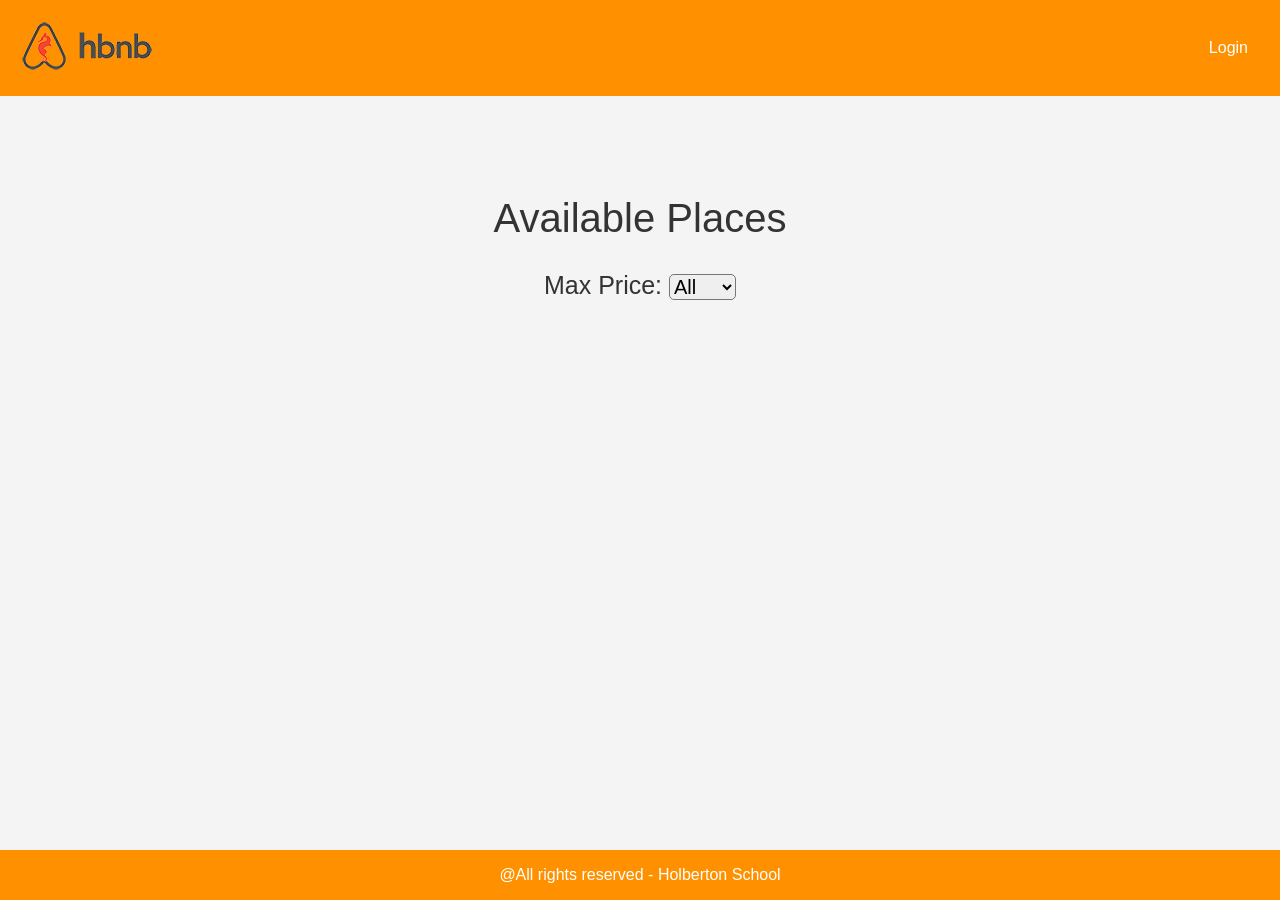
<file: part4/hbnb/base_files/index.html>
<!DOCTYPE html>
<html lang="en">
<head>
    <meta charset="UTF-8">
    <meta name="viewport" content="width=device-width, initial-scale=1.0">
    <title>List of Places</title>
    <link rel="icon" type="image/x-icon" href="images/icon.png">
    <link rel="stylesheet" href="styles.css">
</head>
<body>
    <header>
        <a href="index.html">
            <img src="images/logo.png" class="logo" href="index.html">
        </a>
        <nav>
            <a href="login.html" id="login-link" class="login-button">Login</a>
        </nav>
    </header>
    <main>
        <div class="page-container">
            <div class="available">
                <p>Available Places</p>
            </div>
                <section id="filter">
                    <label for="price-filter">Max Price:</label>
                    <select id="price-filter">
                        <!-- Options will be populated dynamically (done)-->
                    </select>
                </section>
            <section id="places-list">
                <!-- List of places will be populated dynamically (done) -->
            </section>
        </div>
    </main>
    <footer>
        <p>@All rights reserved - Holberton School</p>
    </footer>
    <script src="scripts.js"></script>
</body>
</html>
</file>
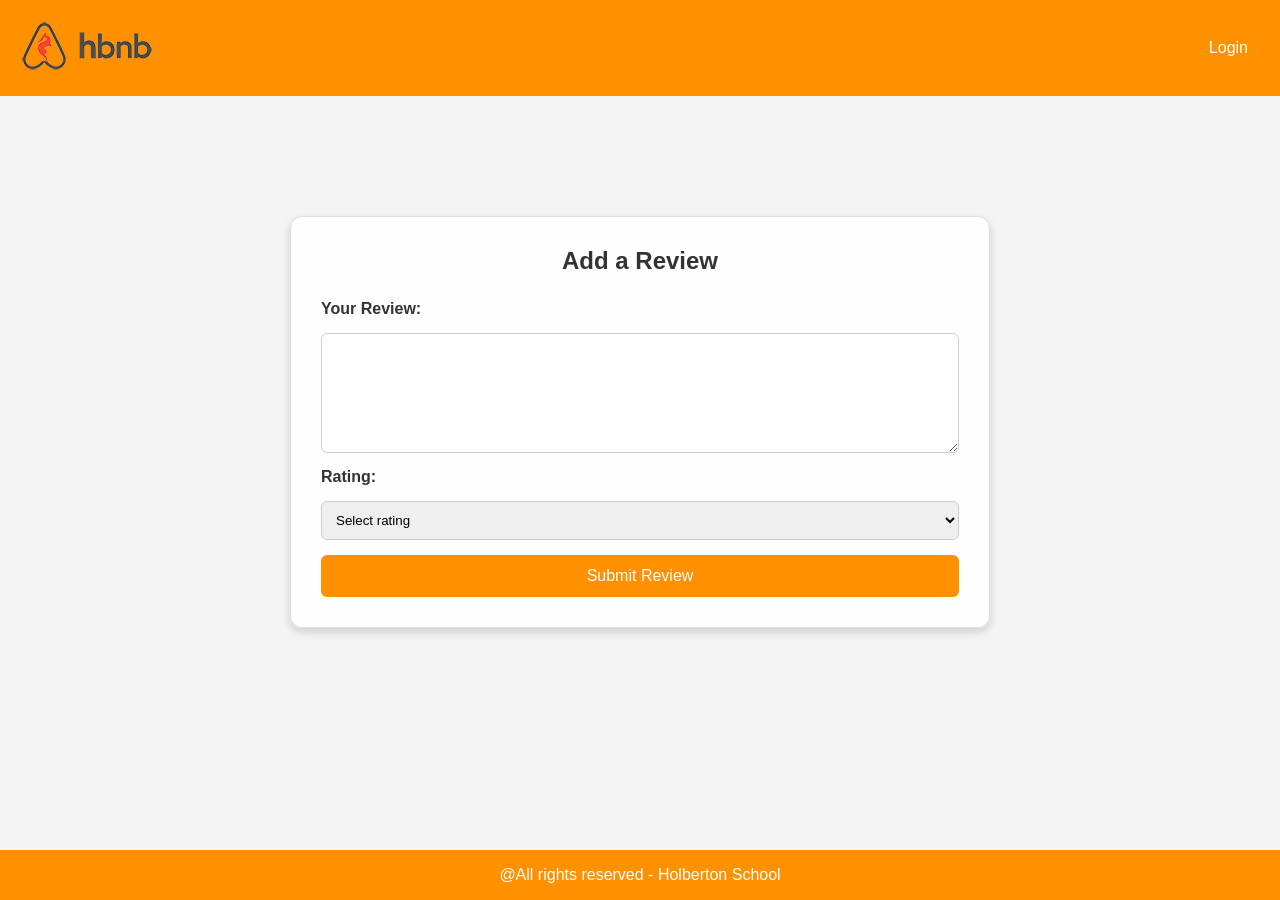
<file: part4/hbnb/base_files/add_review.html>
<!DOCTYPE html>
<html lang="en">
<head>
    <meta charset="UTF-8">
    <meta name="viewport" content="width=device-width, initial-scale=1.0">
    <title>Add Review</title>
    <link rel="icon" type="image/x-icon" href="images/icon.png">
    <link rel="stylesheet" href="styles.css">
</head>
<body>
    <header>
        <a href="index.html">
            <img src="images/logo.png" class="logo">
        </a>
        <nav>
            <a href="login.html" id="login-link" class="login-button">Login</a>
        </nav>
    </header>
    <main>
        <!-- Add something to idfentify the place you're reviewing -->
        <form id="review-form">
            <h2>Add a Review</h2>
            <label for="review">Your Review:</label>
            <textarea id="review" name="review" required></textarea>
            <label for="rating">Rating:</label>
            <select id="rating" name="rating" required>
                <option value="">Select rating</option>
                <option value="1">1 ⭐</option>
                <option value="2">2 ⭐⭐</option>
                <option value="3">3 ⭐⭐⭐</option>
                <option value="4">4 ⭐⭐⭐⭐</option>
                <option value="5">5 ⭐⭐⭐⭐⭐</option>
            </select>
            <button type="submit">Submit Review</button>
        </form>
    </main>
    <footer>
        <p>@All rights reserved - Holberton School</p>
    </footer>
    <script src="scripts.js"></script>
</body>
</html>
</file>
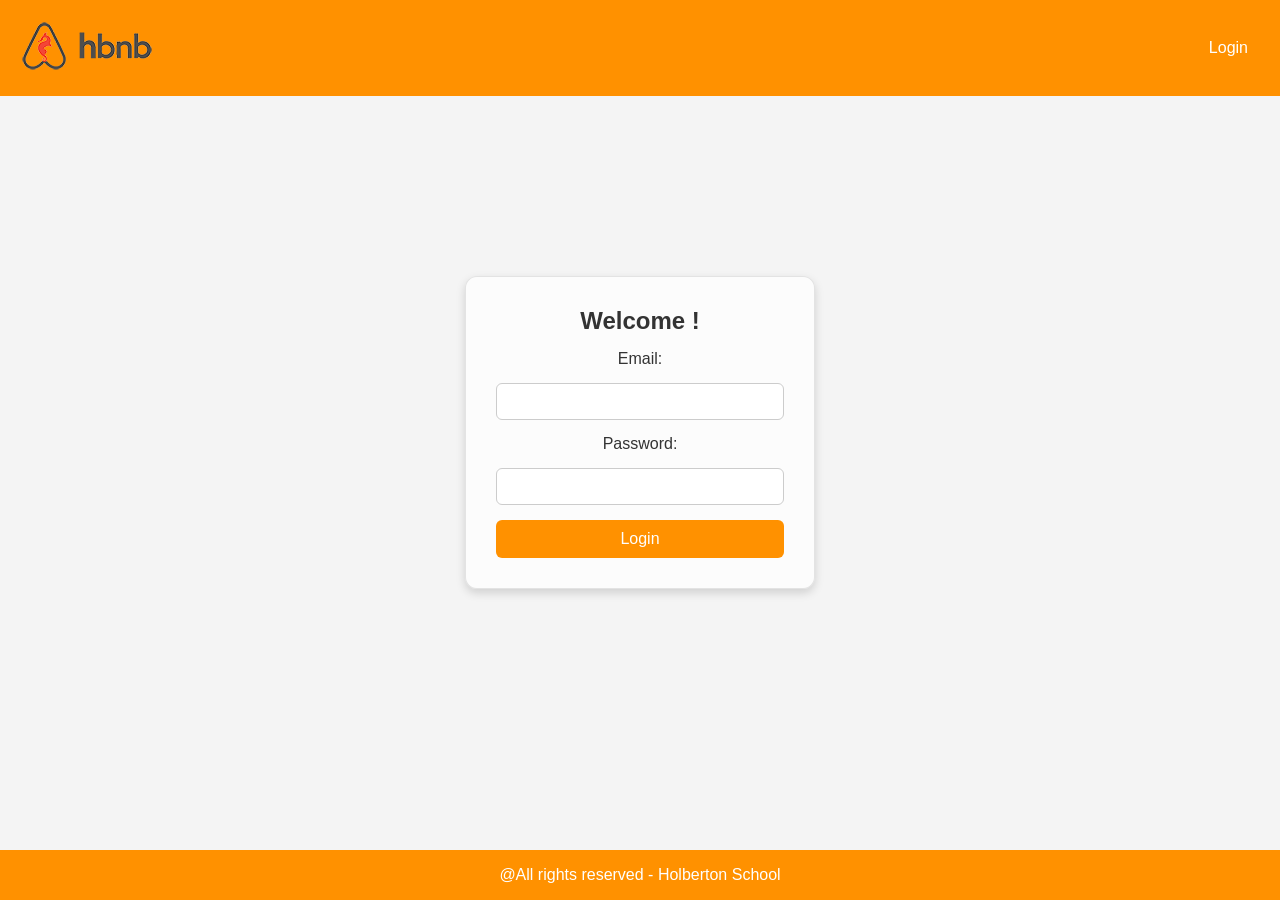
<file: part4/hbnb/base_files/login.html>
<!DOCTYPE html>
<html lang="en">
<head>
    <meta charset="UTF-8">
    <meta name="viewport" content="width=device-width, initial-scale=1.0">
    <title>Login</title>
    <link rel="icon" type="image/x-icon" href="images/icon.png">
    <link rel="stylesheet" href="styles.css">
</head>
<body>
    <header>
        <a href="index.html">
            <img src="images/logo.png" class="logo" href="index.html">
        </a>
        <nav>
            <a href="login.html" id="login-link" class="login-button">Login</a>
        </nav>
    </header>
    <main>
        <div class="page-container">
            <form id="login-form">
                <h2>Welcome !</h2>
                <label for="email">Email:</label>
                <input type="email" id="email" name="email" required>
                
                <label for="password">Password:</label>
                <input type="password" id="password" name="password" required>

                <button type="submit">Login</button>
            </form>
        </div>
    </main>
    <footer>
        <p>@All rights reserved - Holberton School</p>
    </footer>
    <script src="scripts.js"></script>
</body>
</html>
</file>
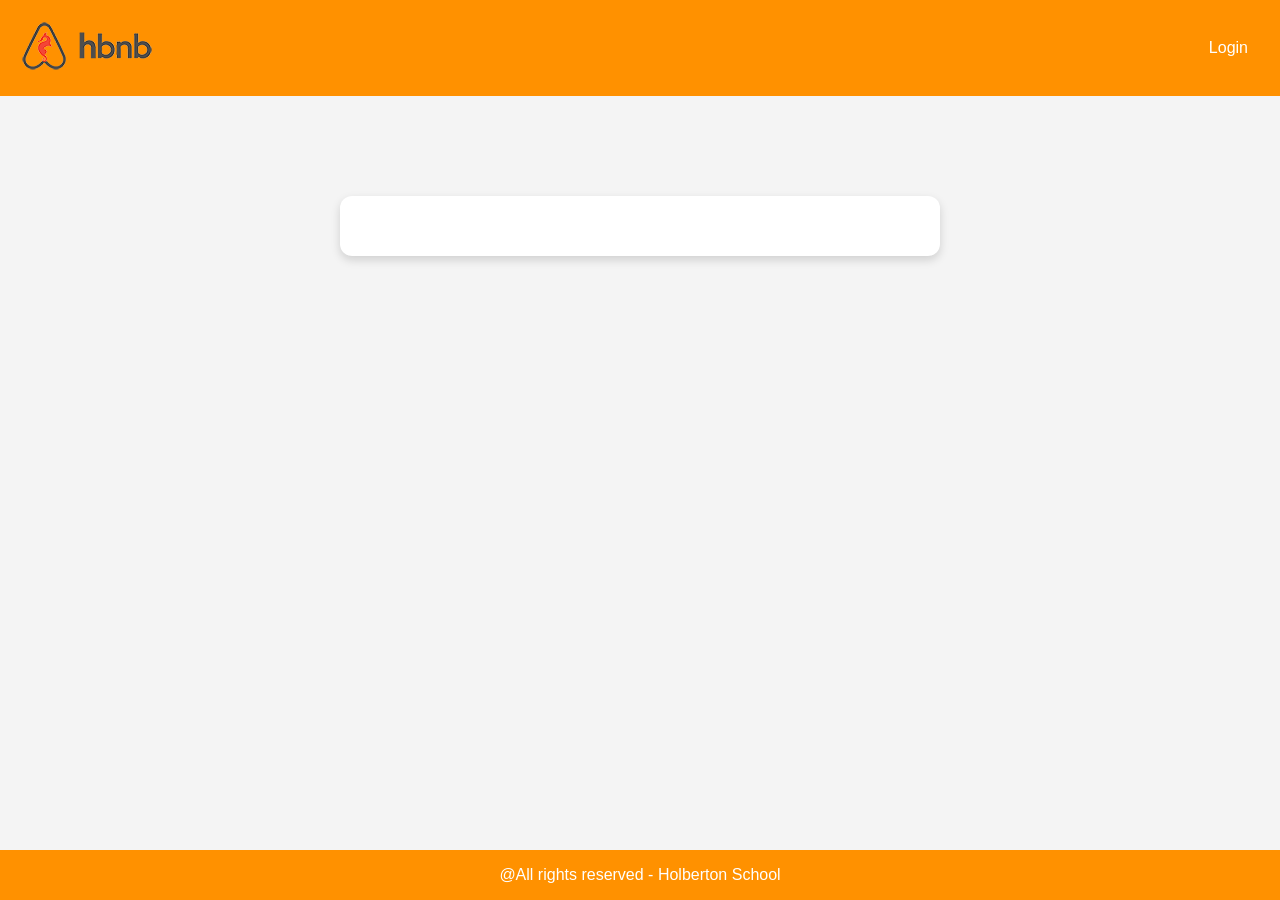
<file: part4/hbnb/base_files/place.html>
<!DOCTYPE html>
<html lang="en">
<head>
    <meta charset="UTF-8">
    <meta name="viewport" content="width=device-width, initial-scale=1.0">
    <title>Place Details</title>
    <link rel="icon" type="image/x-icon" href="images/icon.png">
    <link rel="stylesheet" href="styles.css">
</head>
<body>
    <header>
        <a href="index.html">
            <img src="images/logo.png" class="logo" href="index.html">
        </a>
        <nav>
            <a href="login.html" id="login-link" class="login-button">Login</a>
        </nav>
    </header>
    <main>
        <section id="place-details">
            <!-- Place details will be populated dynamically(done) -->
        </section>
        <section id="reviews">
            <!-- Reviews will be populated dynamically(done) -->
        </section>
        <section id="add-review">
            <a id="add-review-link">Add a review</a>
        </section>
    </main>
    <footer>
        <p>@All rights reserved - Holberton School</p>
    </footer>
    <script src="scripts.js"></script>
</body>
</html>
</file>
<file: part4/hbnb/base_files/styles.css>
/** Styles for all the pages */

* {
    box-sizing: border-box;
    margin: 0;
    padding: 0;
    font-family: Arial, sans-serif;
}

html, body {
    height: 100%;
}

nav a {
    color: #fff;
    text-decoration: none;
    margin-left: 1rem;
}

body {
    background-color: #f4f4f4;
    color: #333;
    position: relative;
    display: flex;
    flex-direction: column;
    min-height: 100vh;
}

header {
    display: flex;
    justify-content: space-between;
    align-items: center;
    background-color: rgb(255, 145, 0);
    color: #fff;
    padding: 1rem;
}

.login-button {
    color: #fff;
    text-decoration: none;
    padding: 0.5rem 1rem;
}

main {
    padding: 4rem;
    margin: 1rem;
    flex: 1;
}

footer {
    background-color: rgb(255, 145, 0);
    color: #fff;
    padding: 1rem;
    margin-top: auto;
}

footer p {
    display: flex;
    justify-content: center;
    align-items: center;
}

.page-container {
    margin: 0 auto;
    padding: 20px;

    display: flex;
    flex-direction: column;
    gap: 30px;
}

/** Index.html */

.available {
    text-align: center;
    font-size: 40px;
    size: 90px;
}

#filter {
    text-align: center;
    font-size: 25px;
}

#price-filter {
    font-size: 20px;
    border-radius: 5px;
}

.places-list {
    display: flex;
    justify-content: space-between;
}

#places-list {
    display: grid;
    grid-template-columns: repeat(4, 350px);
    gap: 40px;
    justify-content: center;
}

.place-card {
    margin: 20px;
    padding: 24px;
    border-radius: 10px;
    border: 1px solid #ddd;
    box-shadow: 0 4px 10px rgba(0, 0, 0, 0.15);

    display: flex;
    flex-direction: column;
    justify-content: center;
    align-items: center;
    gap: 16px;

    min-height: 250px;
    width: 350px;
    background-color: rgba(255, 255, 255, 0.473);
}

.place-card h3 {
    margin: 0;
}

.place-card p {
    margin: 0;
    opacity: 0.8;
}

.place-card .details-button {
    color: white;
    background-color: rgb(255, 145, 0);
    font-size: large;
    padding: 10px;
    border-radius: 6px;
    border: none;
}

/** login.html*/

#login-form {
    background-color: rgba(255, 255, 255, 0.75);
    border-radius: 12px;
    border: 1px solid rgba(0, 0, 0, 0.1);

    width: 350px;
    margin: 80px auto;
    padding: 30px;

    display: flex;
    flex-direction: column;
    align-items: center;
    gap: 15px;

    box-shadow: 0 4px 10px rgba(0, 0, 0, 0.15);
}

#login-form input {
    width: 100%;
    padding: 10px;
    border-radius: 6px;
    border: 1px solid #ccc;
    outline: none;
}

#login-form input:focus {
    border-color: rgb(255, 145, 0);
    box-shadow: 0 0 5px rgba(255, 145, 0, 0.4);
}

#login-form button {
    width: 100%;
    padding: 10px;
    border: none;
    border-radius: 6px;
    background-color: rgb(255, 145, 0);
    color: white;
    font-size: 16px;
    cursor: pointer;
    transition: 0.2s;
}

#login-form button:hover {
    background-color: rgb(230, 130, 0);
}

/** place.html*/
#place-details {
    background: white;
    padding: 30px;
    border-radius: 12px;
    margin: 20px auto;
    max-width: 600px;
    box-shadow: 0 4px 10px rgba(0, 0, 0, 0.15);
    text-align: center;
    display: flex;
    flex-direction: column;
    gap: 10px;
}

#reviews {
    max-width: 600px;
    margin: auto;
}

.review-card {
    background: white;
    border-left: 5px solid red;
    margin:20 px;
    padding: 10px;
    margin-bottom: 15px;
    border: 1px solid #ddd;
    border-radius: 10px;
    box-shadow: 0 2px 6px rgba(0,0,0,0.1);
    display: flex;
    flex-direction: column;
    gap: 10px;
}

.review * {
    margin-bottom: 10px;
}

#add-review-link {
    display: block;
    width: fit-content;
    margin: 20px auto;
    text-decoration: none;
    color: white;
    background: black;
    padding: 10px 15px;
    border-radius: 6px;
    transition: 0.3s;
}

#add-review-link:hover {
    background: #333;
}

/** Add Review*/
#review-form {
    background-color: rgba(255, 255, 255, 0.9);
    border-radius: 12px;
    border: 1px solid #ddd;

    max-width: 700px;
    margin: 40px auto;
    padding: 30px;

    display: flex;
    flex-direction: column;
    gap: 15px;

    box-shadow: 0 4px 10px rgba(0, 0, 0, 0.15);
}

#review-form h2 {
    text-align: center;
    margin-bottom: 10px;
}

#review-form label {
    font-weight: bold;
}

#review-form textarea {
    width: 100%;
    height: 120px;
    padding: 10px;
    border-radius: 6px;
    border: 1px solid #ccc;
    resize: vertical;
}

#review-form select {
    padding: 10px;
    border-radius: 6px;
    border: 1px solid #ccc;
}

#review-form textarea:focus,
#review-form select:focus {
    border-color: rgb(255, 145, 0);
    box-shadow: 0 0 5px rgba(255, 145, 0, 0.4);
    outline: none;
}

#review-form button {
    padding: 12px;
    border: none;
    border-radius: 6px;
    background-color: rgb(255, 145, 0);
    color: white;
    font-size: 16px;
    cursor: pointer;
    transition: 0.2s;
}

#review-form button:hover {
    background-color: rgb(230, 130, 0);
}
</file>
